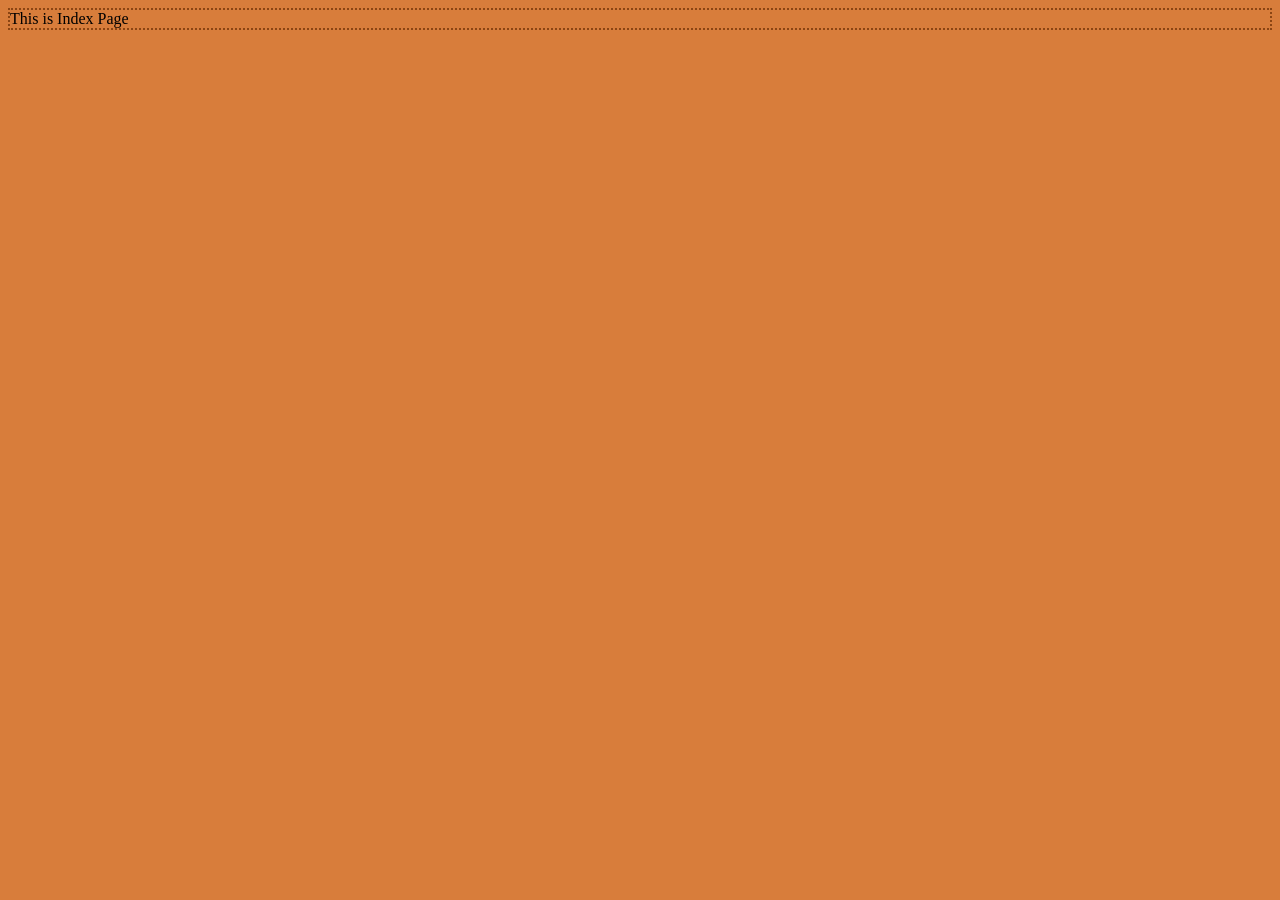
<file: templates/index.html>
<!DOCTYPE html>
<html lang="en">
<head>
    <meta charset="UTF-8">
    <meta name="viewport" content="width=device-width, initial-scale=1.0">
    <title>Document</title>
</head>
<body style="background-color: rgb(216, 125, 59);">
    <div style="border: 2px dotted saddlebrown;">
        This is Index Page
    </div>
</body>
</html>
</file>
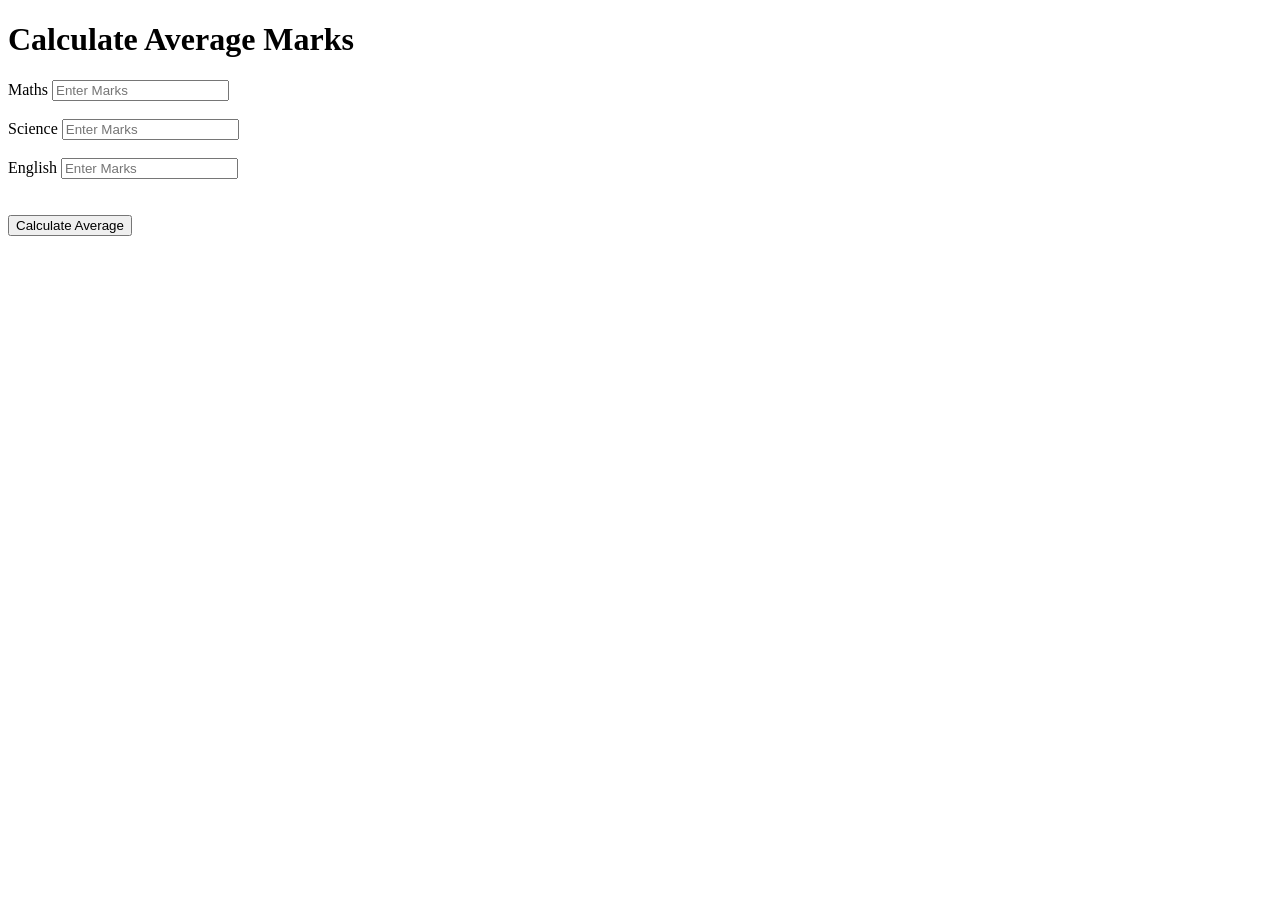
<file: templates/calculate.html>
<!DOCTYPE html>
<html lang="en">
<head>
    <meta charset="UTF-8">
    <meta name="viewport" content="width=device-width, initial-scale=1.0">
    <title>Document</title>
</head>
<body>
    <h1>Calculate Average Marks</h1>
    <form action="{{ url_for('calculate') }}" method="post">
        <div>
            <label>Maths</label>
        <input type="text" name="maths" placeholder="Enter Marks" required>
        </div>
        <br>
        <div>
            <label>Science</label>
        <input type="text" name="science" placeholder="Enter Marks" required>
        </div>
        <br>
        <div>
            <label>English</label>
        <input type="text" name="english" placeholder="Enter Marks" required>
        </div>
        <br><br>
        <div>
            <button type="submit">Calculate Average</button>
        </div>
    </form>
</body>
</html>
</file>
